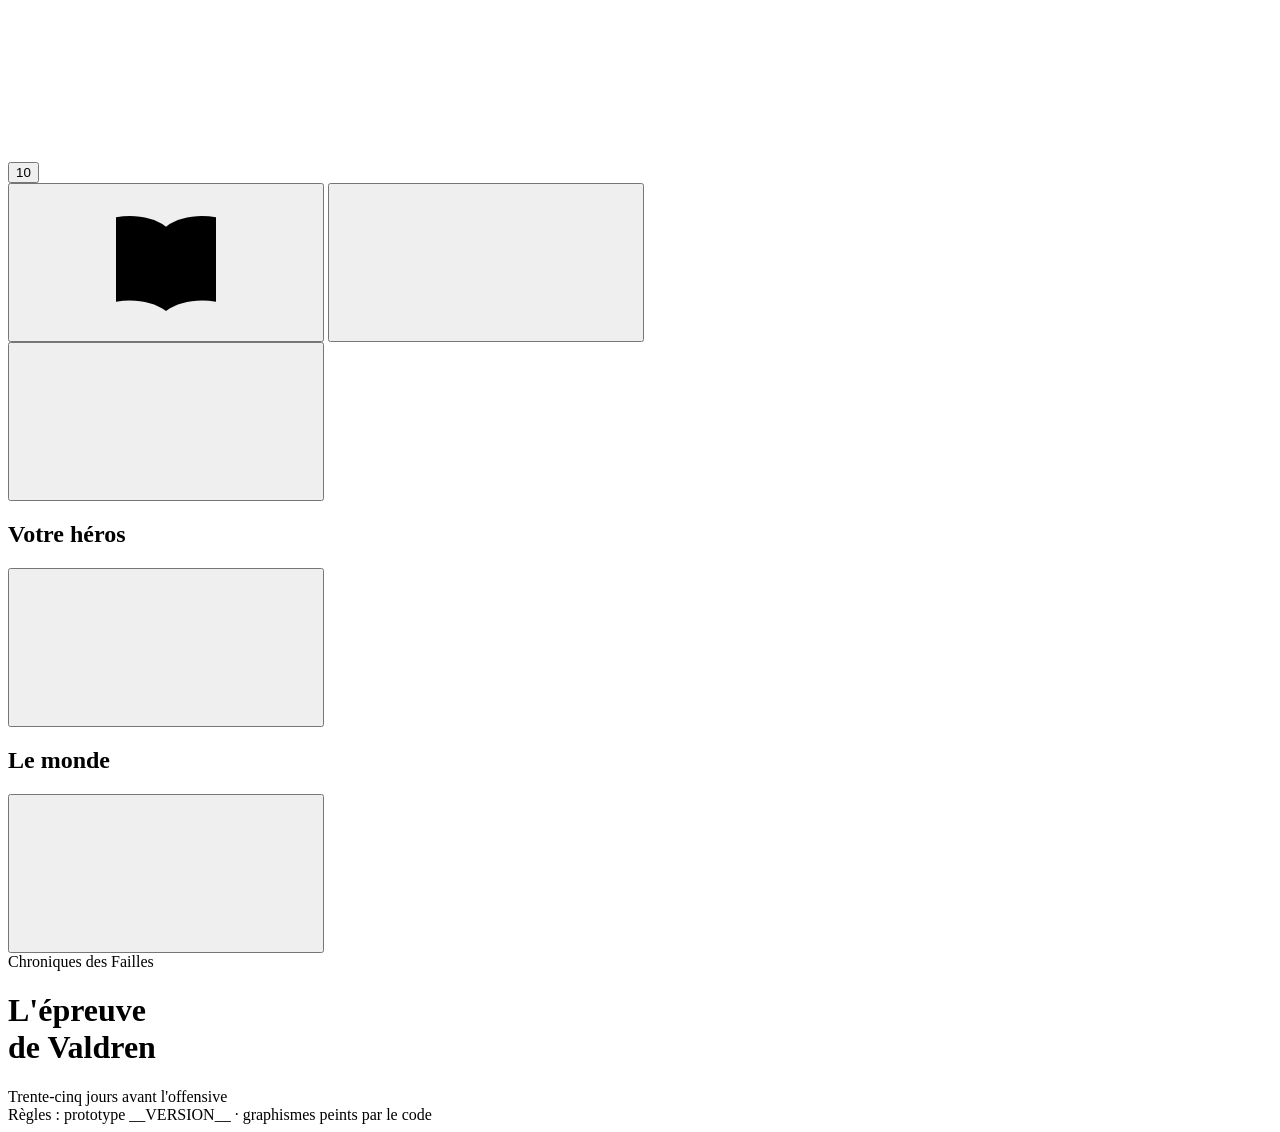
<file: src/index.tpl.html>
<!DOCTYPE html>
<html lang="fr">
<head>
<meta charset="utf-8">
<meta name="viewport" content="width=device-width,initial-scale=1,viewport-fit=cover,user-scalable=no">
<meta name="theme-color" content="#0b100e">
<meta name="mobile-web-app-capable" content="yes">
<meta name="apple-mobile-web-app-capable" content="yes">
<meta name="apple-mobile-web-app-status-bar-style" content="black-translucent">
<meta name="apple-mobile-web-app-title" content="Valdren">
<meta name="description" content="L'épreuve de Valdren — Chroniques des Failles. RPG au combat tour par tour : trente-cinq jours avant l'offensive.">
<link rel="manifest" href="manifest.webmanifest">
<link rel="icon" href="icons/icon-192.png">
<link rel="apple-touch-icon" href="icons/icon-192.png">
<title>L'épreuve de Valdren</title>
<link rel="preconnect" href="https://fonts.googleapis.com">
<link rel="preconnect" href="https://fonts.gstatic.com" crossorigin>
<link rel="stylesheet" href="https://fonts.googleapis.com/css2?family=Fraunces:opsz,wght@9..144,400;9..144,500;9..144,700&family=IBM+Plex+Sans:wght@400;500;600&family=IBM+Plex+Mono:wght@400;500&display=swap">
<style>
/*__CSS__*/
</style>
</head>
<body>
<svg width="0" height="0" style="position:absolute" aria-hidden="true"><defs>
  <symbol id="i-epee" viewBox="0 0 24 24"><path d="M20.5 3.5 9.5 14.5M20.5 3.5l-4 .5L7 13.5l3.5 3.5 9.5-9.5zM6 12l6 6M8 16l-4.5 4.5M3 19l2 2"/></symbol>
  <symbol id="i-bouclier" viewBox="0 0 24 24"><path d="M12 3 4.5 5.5v6c0 4.6 3 8 7.500 9.500 4.5-1.500 7.500-4.900 7.500-9.500v-6zM12 3v18M4.500 11h15"/></symbol>
  <symbol id="i-esquive" viewBox="0 0 24 24"><path d="M3 8h9.500a3 3 0 1 0-3-3M3 12h15a3 3 0 1 1-3 3M3 16h7.500a2.500 2.500 0 1 1-2.500 2.500"/></symbol>
  <symbol id="i-oeil" viewBox="0 0 24 24"><path d="M2 12s3.600-6.500 10-6.500S22 12 22 12s-3.600 6.500-10 6.500S2 12 2 12z"/><circle cx="12" cy="12" r="3"/></symbol>
  <symbol id="i-flamme" viewBox="0 0 24 24"><path d="M12 2.500c.5 3.500 5.500 5.500 5.500 11a5.500 5.500 0 0 1-11 0c0-2 1-3.500 2-4.500.300 1.700 1.200 2.500 2 2.500 0-3-1-6 1.500-9zM12 20.500a2.500 2.500 0 0 0 2.500-2.500c0-1.500-1.500-2-2.500-4-1 2-2.500 2.500-2.500 4a2.500 2.500 0 0 0 2.500 2.500z"/></symbol>
  <symbol id="i-fatal" viewBox="0 0 24 24"><path d="M13 2 4.500 13.500H11L10 22l9-12h-6.500z"/></symbol>
  <symbol id="i-fleche" viewBox="0 0 24 24"><path d="M4 20 19 5M19 5h-6M19 5v6M4 20l1-4M4 20l4-1M7 13l4 4"/></symbol>
  <symbol id="i-fiole" viewBox="0 0 24 24"><path d="M9.500 3h5M10 3v5.500L5.500 17a3 3 0 0 0 2.700 4h7.600a3 3 0 0 0 2.700-4L14 8.500V3M7.500 14h9"/></symbol>
  <symbol id="i-fuite" viewBox="0 0 24 24"><circle cx="14.500" cy="4.500" r="1.800"/><path d="m7 21 3.500-5-2.500-3.500 3-4.500 3.500 2.500 3.500.500M11 8 7.500 9.500 6 12.500M12.500 15l3 2 .500 4"/></symbol>
  <symbol id="i-echange" viewBox="0 0 24 24"><path d="M4 8h14l-3.500-3.500M20 16H6l3.500 3.500"/></symbol>
  <symbol id="i-menu" viewBox="0 0 24 24"><path d="M4 7h16M4 12h16M4 17h16"/></symbol>
  <symbol id="i-livre" viewBox="0 0 24 24"><path d="M12 6.500C10 5 7 4.500 4 5v13.500c3-.500 6 0 8 1.500 2-1.500 5-2 8-1.500V5c-3-.500-6 0-8 1.500zM12 6.500V20"/></symbol>
  <symbol id="i-heros" viewBox="0 0 24 24"><path d="M12 3a6.500 6.500 0 0 0-6.500 6.500V17l3 3.500h7l3-3.500V9.500A6.500 6.500 0 0 0 12 3zM12 9v11.500M5.500 12.500h5M13.500 12.500h5"/></symbol>
  <symbol id="i-soleil" viewBox="0 0 24 24"><circle cx="12" cy="12" r="4"/><path d="M12 2.500v2.500M12 19v2.500M2.500 12H5M19 12h2.500M5.300 5.300 7 7M17 17l1.700 1.700M5.300 18.700 7 17M17 7l1.700-1.700"/></symbol>
  <symbol id="i-lune" viewBox="0 0 24 24"><path d="M20 14.500A8.500 8.500 0 1 1 9.500 4a7 7 0 0 0 10.500 10.500z"/></symbol>
  <symbol id="i-etoile" viewBox="0 0 24 24"><path d="m12 3 2.700 5.800 6.300.800-4.600 4.400 1.200 6.300L12 17.200 6.400 20.300l1.200-6.300L3 9.600l6.300-.800z"/></symbol>
  <symbol id="i-piece" viewBox="0 0 24 24"><circle cx="12" cy="12" r="8.500"/><path d="M12 7.500 15 12l-3 4.500L9 12z"/></symbol>
  <symbol id="i-tour" viewBox="0 0 24 24"><path d="M6 21V9l-1-1V4h3v2h2.500V4h3v2H16V4h3v4l-1 1v12zM10 21v-5a2 2 0 0 1 4 0v5M3.500 21h17"/></symbol>
  <symbol id="i-fermer" viewBox="0 0 24 24"><path d="m6 6 12 12M18 6 6 18"/></symbol>
  <symbol id="i-plein" viewBox="0 0 24 24"><path d="M4 9V4h5M15 4h5v5M20 15v5h-5M9 20H4v-5"/></symbol>
  <symbol id="i-son" viewBox="0 0 24 24"><path d="M4 9.500v5h3.500L12 19V5L7.500 9.500zM15.500 9a4.500 4.500 0 0 1 0 6M18 6.500a8 8 0 0 1 0 11"/></symbol>
  <symbol id="i-muet" viewBox="0 0 24 24"><path d="M4 9.500v5h3.500L12 19V5L7.500 9.500zM16 9.500l5 5M21 9.500l-5 5"/></symbol>
  <symbol id="i-vite" viewBox="0 0 24 24"><path d="m4 6 7 6-7 6zM13 6l7 6-7 6z"/></symbol>
  <symbol id="i-sac" viewBox="0 0 24 24"><path d="M8.500 8V6.500a3.500 3.500 0 0 1 7 0V8M5.500 8h13l1.500 10.500a2 2 0 0 1-2 2.500H6a2 2 0 0 1-2-2.500zM9 13h6"/></symbol>
  <symbol id="i-loupe" viewBox="0 0 24 24"><circle cx="10.500" cy="10.500" r="6"/><path d="m15 15 5.500 5.500"/></symbol>
  <symbol id="i-maison" viewBox="0 0 24 24"><path d="m3 11 9-7.500L21 11M5.500 9.500V20h13V9.500M10 20v-5.500h4V20"/></symbol>
  <symbol id="i-arbre" viewBox="0 0 24 24"><path d="M12 3 6.500 10h3L5 16h14l-4.500-6h3zM12 16v5.500"/></symbol>
  <symbol id="i-dragon" viewBox="0 0 24 24"><path d="M3 20c2-6 5-8 8-8M11 12c0-4 2-7.500 6.500-8.500L16 6.500l5 1-3.500 2.500L20 12.500c-3 .500-5-.500-6-2M11 12c1.500 2 1.500 5 .500 8M7 20h9M17.200 7.200h.010"/></symbol>
  <symbol id="i-moulin" viewBox="0 0 24 24"><path d="M9 21 10.500 10h3L15 21zM12 9 5 3M12 9l7-6M12 9 5 15M12 9l7 6M6.500 21h11"/></symbol>
  <symbol id="i-cle" viewBox="0 0 24 24"><circle cx="7.500" cy="15.500" r="4"/><path d="m10.500 12.500 9-9M16 7l3 3M13.500 9.500l2 2"/></symbol>
  <symbol id="i-parchemin" viewBox="0 0 24 24"><path d="M6 4h11a2 2 0 0 1 2 2v12.500a2.500 2.500 0 0 1-5 0V17H4v1.500a2.500 2.500 0 0 0 2.500 2.500H16.500M6 4a2 2 0 0 0-2 2v11M8.500 8.500h7M8.500 12h7"/></symbol>
  <symbol id="i-enclume" viewBox="0 0 24 24"><path d="M3 7h13.500c0 2.500 2 4 4.500 4-1 2.500-3.500 3.500-6 3.500V17l2 3.500H7L9 17v-2.500C6 14.500 4 12 3 7zM7 4.500h6"/></symbol>
  <symbol id="i-feuille" viewBox="0 0 24 24"><path d="M5 19c0-9 5-14 15-14 0 10-5 15-14 15M5 19 14 10"/></symbol>
  <symbol id="i-lit" viewBox="0 0 24 24"><path d="M3 18.500V6M3 15h18v3.500M21 15v-2.500a3 3 0 0 0-3-3h-7V15M7 12.500a1.800 1.800 0 1 0 0-3.600 1.800 1.800 0 0 0 0 3.600z"/></symbol>
  <symbol id="i-cible" viewBox="0 0 24 24"><circle cx="12" cy="12" r="8.500"/><circle cx="12" cy="12" r="4.500"/><path d="M12 12h.010"/></symbol>
  <symbol id="i-marteau" viewBox="0 0 24 24"><path d="m13.500 10.500-9 9a1.500 1.500 0 0 0 2 2l9-9M11 8l5-5 5.500 5.500-5 5zM14 3.500l-2.500-.500"/></symbol>
  <symbol id="i-masque" viewBox="0 0 24 24"><path d="M4 6c5-2 11-2 16 0v5c0 5-3.500 8.500-8 9.500-4.500-1-8-4.500-8-9.500zM8 11.500c1-1 2.500-1 3.500 0M12.500 11.500c1-1 2.500-1 3.500 0M9.500 15.500c1.500 1 3.500 1 5 0"/></symbol>
  <symbol id="i-brise" viewBox="0 0 24 24"><path d="M12 3 4.500 5.500v6c0 4.600 3 8 7.500 9.500 4.500-1.500 7.500-4.900 7.500-9.500v-6zM13 3.500 10.500 9l3.500 2.500L11 20"/></symbol>
  <symbol id="i-lourd" viewBox="0 0 24 24"><path d="M5 4h9l4 3v4l-4 3H5zM9 14l2.500 7.500M3 4v10"/></symbol>
  <symbol id="i-doute" viewBox="0 0 24 24"><path d="M9 9a3.200 3.200 0 1 1 4.500 3c-1 .500-1.500 1.200-1.500 2.500M12 18.500h.010"/><circle cx="12" cy="12" r="9.500"/></symbol>
  <symbol id="i-crane" viewBox="0 0 24 24"><path d="M12 3a8 8 0 0 0-5 14.200V20h10v-2.800A8 8 0 0 0 12 3zM10 20v-2M14 20v-2"/><circle cx="9" cy="11.500" r="1.700"/><circle cx="15" cy="11.500" r="1.700"/></symbol>
  <symbol id="i-coeur" viewBox="0 0 24 24"><path d="M12 20.500C5 15.500 3 12 3 8.800A4.800 4.800 0 0 1 12 7a4.800 4.800 0 0 1 9 1.800c0 3.200-2 6.700-9 11.700z"/></symbol>
  <symbol id="i-fleche-d" viewBox="0 0 24 24"><path d="m9 5 7 7-7 7"/></symbol>
  <symbol id="i-recommencer" viewBox="0 0 24 24"><path d="M4 12a8 8 0 1 0 2.500-5.800M4 4.500v4.500h4.500"/></symbol>
  <symbol id="i-pattes" viewBox="0 0 24 24"><path d="M12 13c-3 0-5 2.500-5 4.500 0 1.500 1.200 2.500 2.800 2.500.900 0 1.500-.500 2.200-.500s1.300.500 2.200.500c1.600 0 2.800-1 2.800-2.500 0-2-2-4.500-5-4.500z"/><circle cx="6" cy="10" r="1.800"/><circle cx="18" cy="10" r="1.800"/><circle cx="9.500" cy="6" r="1.800"/><circle cx="14.500" cy="6" r="1.800"/></symbol>
</defs></svg>

<div id="jeu" class="m-titre">
  <canvas id="toile" aria-hidden="true"></canvas>
  <div id="vignette" aria-hidden="true"></div>

  <header id="hud">
    <button class="hud-b hud-heros" data-ui="volet-g" aria-label="Fiche du héros"><span class="niv" id="h-niv">10</span>
      <span class="jauges"><span class="jauge pv"><i id="h-pv"></i></span><span class="jauge xp"><i id="h-xp"></i></span></span>
      <span class="pvtxt mono" id="h-pvt"></span></button>
    <div class="hud-jour" id="h-jour" title="Varek décidera au matin du jour 36"></div>
    <div class="hud-stats" id="h-stats"></div>
    <button class="hud-b rond" data-ui="volet-d" aria-label="Le monde, les rumeurs et le journal"><svg class="ic"><use href="#i-livre"/></svg><span class="pastille" id="h-new" hidden></span></button>
    <button class="hud-b rond" data-ui="menu" aria-label="Menu"><svg class="ic"><use href="#i-menu"/></svg></button>
  </header>

  <!-- scène : cartouche du lieu, grand portrait -->
  <div id="cartouche" aria-hidden="true"></div>
  <div id="portrait"></div>

  <!-- carte du monde -->
  <div id="carte-ui"><div id="carte-pins"></div><div id="carte-alertes"></div><div id="carte-pistes"></div></div>

  <!-- combat -->
  <div id="combat-ui">
    <div id="c-duel"></div>
    <div id="c-lecture"></div>
    <div id="c-bas"><div id="c-journal" aria-live="polite"></div><div id="c-cmd"></div></div>
  </div>

  <!-- panneau du récit -->
  <section id="panneau" aria-live="polite"><button class="p-fermer" data-ui="fermer-lieu" aria-label="Fermer"><svg class="ic"><use href="#i-fermer"/></svg></button><div id="panneau-in"></div></section>

  <!-- volets -->
  <div id="rideau" data-ui="fermer-volets"></div>
  <aside class="volet g" id="volet-g" aria-label="Votre personnage"><div class="volet-tete"><h2>Votre héros</h2><button class="hud-b rond" data-ui="fermer-volets" aria-label="Fermer"><svg class="ic"><use href="#i-fermer"/></svg></button></div><div class="volet-in" id="fiche"></div></aside>
  <aside class="volet d" id="volet-d" aria-label="Ce que le monde sait"><div class="volet-tete"><h2>Le monde</h2><button class="hud-b rond" data-ui="fermer-volets" aria-label="Fermer"><svg class="ic"><use href="#i-fermer"/></svg></button></div><div class="volet-in" id="monde"></div></aside>

  <div id="menu" hidden></div>
  <div id="toasts" aria-live="polite"></div>
  <div id="passage" aria-hidden="true"></div>

  <!-- écran-titre -->
  <div id="titre">
    <div class="t-bloc">
      <div class="t-sur">Chroniques des Failles</div>
      <h1>L'épreuve<br><span>de Valdren</span></h1>
      <div class="t-sous">Trente-cinq jours avant l'offensive</div>
      <div class="t-btns" id="t-btns"></div>
      <div class="t-pied">Règles : prototype __VERSION__ · graphismes peints par le code</div>
    </div>
  </div>
</div>
<!--__JS__-->
</body>
</html>
</file>
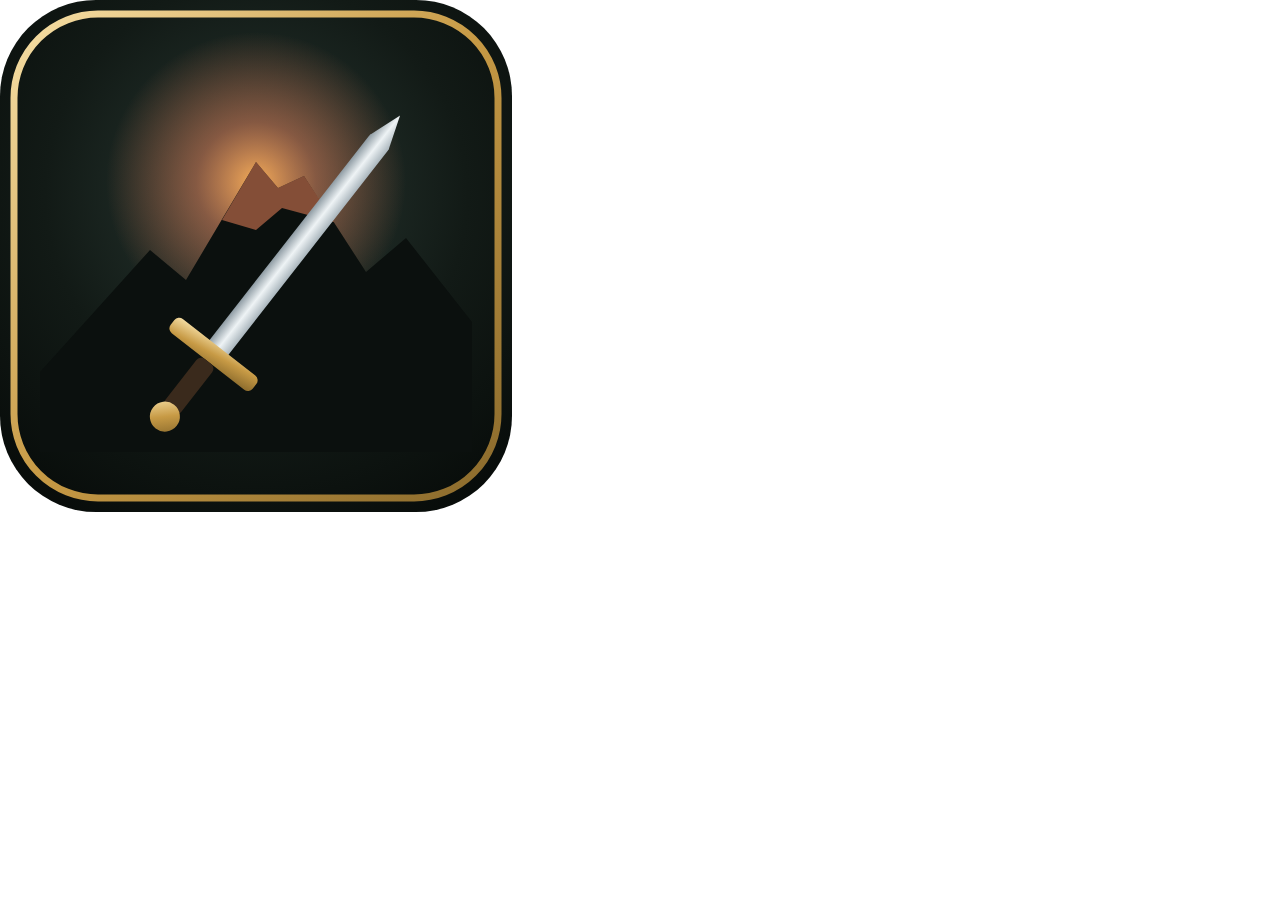
<file: tools/icone.html>
<!DOCTYPE html><html><head><meta charset="utf-8"><style>html,body{margin:0;background:transparent}svg{display:block}</style></head><body>
<svg id="s" xmlns="http://www.w3.org/2000/svg" viewBox="0 0 512 512" width="512" height="512">
<defs><radialGradient id="f" cx="50%" cy="38%" r="75%"><stop offset="0" stop-color="#2a3a34"/><stop offset=".55" stop-color="#121a16"/><stop offset="1" stop-color="#070b09"/></radialGradient>
<radialGradient id="b" cx="50%" cy="50%" r="50%"><stop offset="0" stop-color="#ffb35a" stop-opacity=".95"/><stop offset=".4" stop-color="#e8825a" stop-opacity=".5"/><stop offset="1" stop-color="#e8825a" stop-opacity="0"/></radialGradient>
<linearGradient id="o" x1="0" y1="0" x2="1" y2="1"><stop offset="0" stop-color="#f6dfa6"/><stop offset=".5" stop-color="#c79a45"/><stop offset="1" stop-color="#8a6a2c"/></linearGradient>
<linearGradient id="l" x1="0" y1="0" x2="1" y2="0"><stop offset="0" stop-color="#8e9ba3"/><stop offset=".5" stop-color="#eef3f5"/><stop offset="1" stop-color="#aab6bd"/></linearGradient></defs>
<rect id="fond" width="512" height="512" rx="96" fill="url(#f)"/>
<circle cx="256" cy="182" r="150" fill="url(#b)"/>
<path d="M40 372 150 250l36 30 70-118 22 26 26-12 62 96 40-34 66 84v130H40z" fill="#0b100e"/>
<path d="M256 162l22 26 26-12 30 46-52-14-26 22-34-10z" fill="#e8825a" opacity=".55"/>
<g transform="rotate(38 256 300)"><rect x="244" y="96" width="24" height="270" rx="5" fill="url(#l)"/><path d="M244 100l12-34 12 34z" fill="url(#l)"/><rect x="204" y="360" width="104" height="18" rx="6" fill="url(#o)"/><rect x="246" y="378" width="20" height="62" rx="6" fill="#3a2a1c"/><circle cx="256" cy="448" r="15" fill="url(#o)"/></g>
<rect id="cadre" x="14" y="14" width="484" height="484" rx="84" fill="none" stroke="url(#o)" stroke-width="7"/>
</svg></body></html>
</file>
